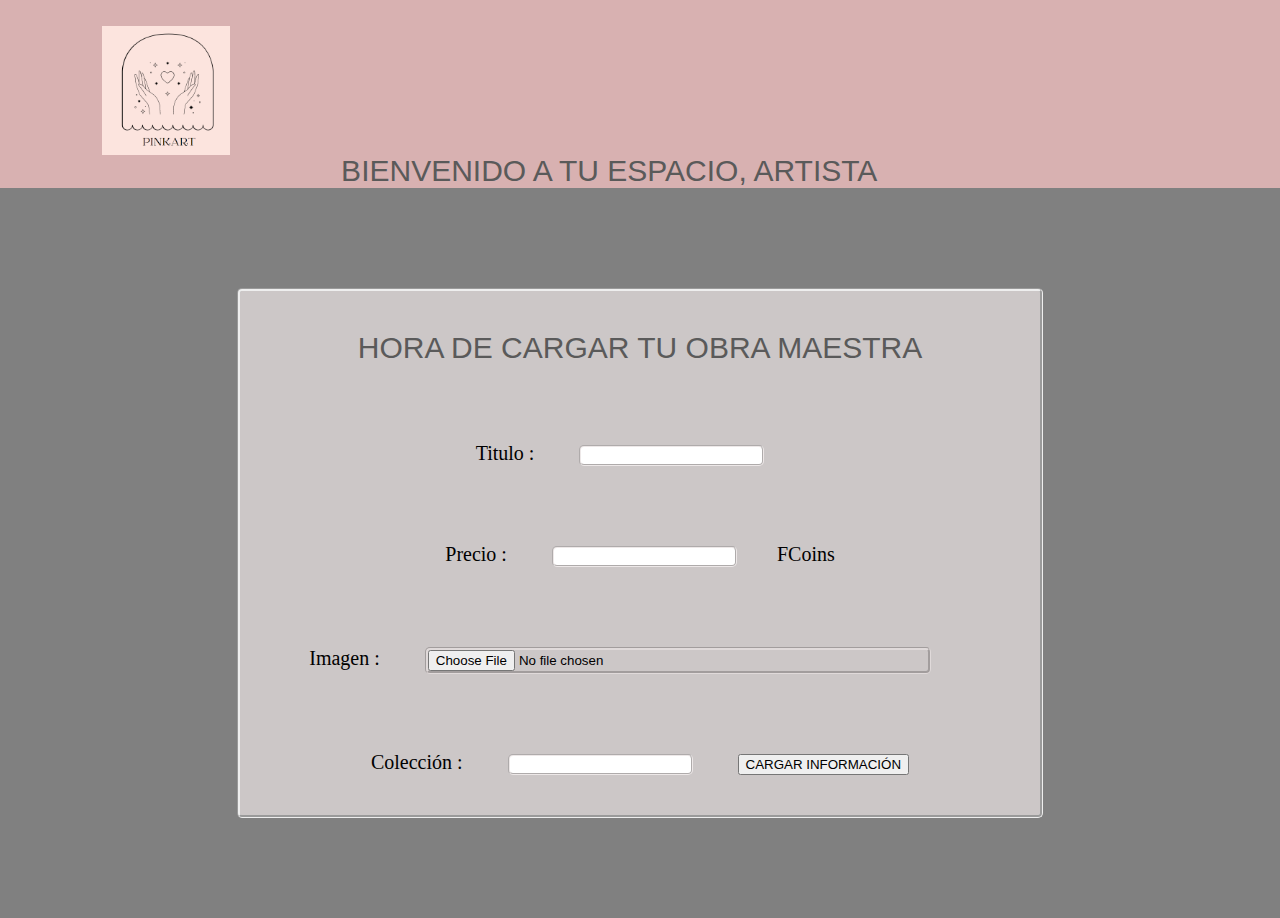
<file: src/main/webapp/artistas.html>
<!DOCTYPE html>
<html lang="en">
<head>
    <meta charset="UTF-8">
    <meta http-equiv="X-UA-Compatible" content="IE=edge">
    <meta name="viewport" content="width=device-width, initial-scale=1.0">
    <link rel="stylesheet" href="./css/styles.css">
    <link href="https://cdn.jsdelivr.net/npm/bootstrap@5.1.3/dist/css/bootstrap.min.css" rel="stylesheet"
          integrity="sha384-1BmE4kWBq78iYhFldvKuhfTAU6auU8tT94WrHftjDbrCEXSU1oBoqyl2QvZ6jIW3" crossorigin="anonymous">
    <script src="https://cdn.jsdelivr.net/npm/bootstrap@5.1.3/dist/js/bootstrap.bundle.min.js"
            integrity="sha384-ka7Sk0Gln4gmtz2MlQnikT1wXgYsOg+OMhuP+IlRH9sENBO0LRn5q+8nbTov4+1p"
            crossorigin="anonymous"></script>
    <title>PinkArt</title>
</head>
<header style="background-color: #d8b1b1;">

    <div class="texto-centrado">
        <a href="./index.html"><img class="logo-artist" src="./Images/pinkart2.png" alt=""></a>
        BIENVENIDO A TU ESPACIO, ARTISTA
    </div>
</header>
<div class="container-artist">
    <center><div class="texto-centrado" style="margin-top: 40px; margin-bottom: 40px;">HORA DE CARGAR TU OBRA MAESTRA</div></center>

    <form id="ObrasArte">
        <center>
            Titulo : <input class="input" type="text" name="title" ><br>
            Precio : <input class="input" type="text" name="precio">FCoins<br>
            Imagen : <input class="input" style="width: 500px;" type="file" name="imagen" ><br>
            Colección : <input class="input" type="text" name="collection">
            <input type="submit" class="button" type="submit" value="CARGAR INFORMACIÓN">
        </center>
    </form>
</div>
<script src="Js/Artistas.js"></script>

</html>
</file>
<file: src/main/webapp/css/styles.css>
body {
  font-size: 20px;
  margin: 0;
  background-color: gray;

}
.search-bar {
  width: 100%;
  height: 60px;
  padding-left: 150px;
  background-color: #fdfdfd;
  display: flex;
  flex-direction: row;
}

.logo {
  width: 5%;
  height:100%;
}

.mainSearch {
  padding-left: 70px;
}

.desc {
  width: 340px;
  height: 39px;
  margin-top: 15px;
  margin-left: 50px;
}

.search {
  width: 598px;
  height: 45px;
  margin-top: 10px;
  padding-left: 15px;
  border: 0;
  border-radius: 3px;
  box-shadow: 0px 1px 2px 0px #00000052;
}

.navbar {
  display: flex;
  flex-direction: row;
  width: 100%;
  height: 50px;
  background-color: #d8b1b1;
}

.location {
  width: 233px;
  height: 40px;
  padding-left: 150px;
  display: flex;
  flex-direction: row;
}

.texto-centrado{
  color: rgb(90, 90, 90);
  font-family: 'Segoe UI', Tahoma, Geneva, Verdana, sans-serif;
  font-size: 30px;
}
.images-tables{
  border-radius: 0.5%; border-style: groove; border-color:rgb(218, 208, 127) ;width: 400px;
}

.logo-artist{
  width: 10%; 
  margin: 2%; 
  margin-left: 8%;
  margin-right: 8%;
}

.container-artist{
  max-width:600px;
  background-color: #e7e0e0bd;
    border-radius: 5px;
  border-style: groove;
  margin-top: 100px;
  margin-right: auto;
  margin-left: auto;
  margin-bottom: 100px;
  min-width: 800px;
  min-height: 500px;

}

.container-arts{
  max-width:200px;
  background-color: #e7e0e0bd;
  border-radius: 5px;
  border-style: groove;
  margin-top: 100px;
  margin-right: auto;
  margin-left: auto;
  margin-bottom: 100px;
  min-width: 400px;
  min-height: 300px;
}

.input{
  margin: 5%;
  border-style: groove;
  border-radius: 5px;
  border-color: #e7e0e0bd;

}

.location img {
  width: 30px;
  height: 30px;
}

.location p {
  width: 100px;
  font-size: 12px;
}

.links {
  width: 650px;
  padding-left: 210px;
  
}

.links li {
  list-style: none;
  display: block;
}

.links li a {
  font-size: 14px;
  color: rgb(0, 0, 0);
  opacity: 0.5;
  float: left;
  padding-left: 15px;
  text-decoration: none;
}

.links li a:hover {
  opacity: 0.9;
}

.account {
  width: 550px;
  padding-left: 20px;
}

.account li {
  list-style: none;
  display: block;
}

.account li a {
  font-size: 14px;
  color: rgb(0, 0, 0);
  opacity: 0.5;
  float: left;
  padding-left: 15px;
  text-decoration: none;
}

.pagos {
  margin-top: 20px;
  height: 50px;
  width: 100%;
  background-color: rgb(255, 255, 255);
}
.morepayments {
  padding-left: 80px;
}
.btn-primary {
  background-color: transparent;
}
#btnshowmore {
  padding-left: 80px;
  background-color: transparent;
  border: 0;
  color: rgb(0, 162, 255);
}
.cards {
  display: inline-block;
  margin-top: 55px;
  width: 100%;
  height: 70%;
}
#ofertas{
  font-weight: bold;
  font-size: 25px;
}
.card-title {
  font-size: 25px;
}
.card{
  margin-top: 40px;
}

.title{
  display: flex;
  flex-direction: row;
  padding-top: 20px;
  margin-top: 20px;
  color: #ffff;
  background: rgb(169, 15, 15);
  background: linear-gradient(90deg, rgba(169,15,144,1) 35%, rgba(25,25,86,1) 100%);
}
.container{
  margin-top: 40px;
}
.container img{
  height: 72px;
  width:72px;
}
.links-footer {
  width: 650px;
  padding-left: 30px;
}

.links-footer li {
  list-style: none;
  display: block;
  margin-left:auto;
  margin-right:auto;
}

.links-footer li a {
  font-size: 14px;
  color: rgb(0, 0, 0);
  opacity: 0.5;
  float: left;
  padding-left: 15px;
  text-decoration: none;
}

.links-footer li a:hover {
  opacity: 0.9;
}

.flowers{
  height: 440px;
  width: 100%;

}

.boton-primary {
  position: relative;
  top: 15px;
  left: 230px;
}
</file>
